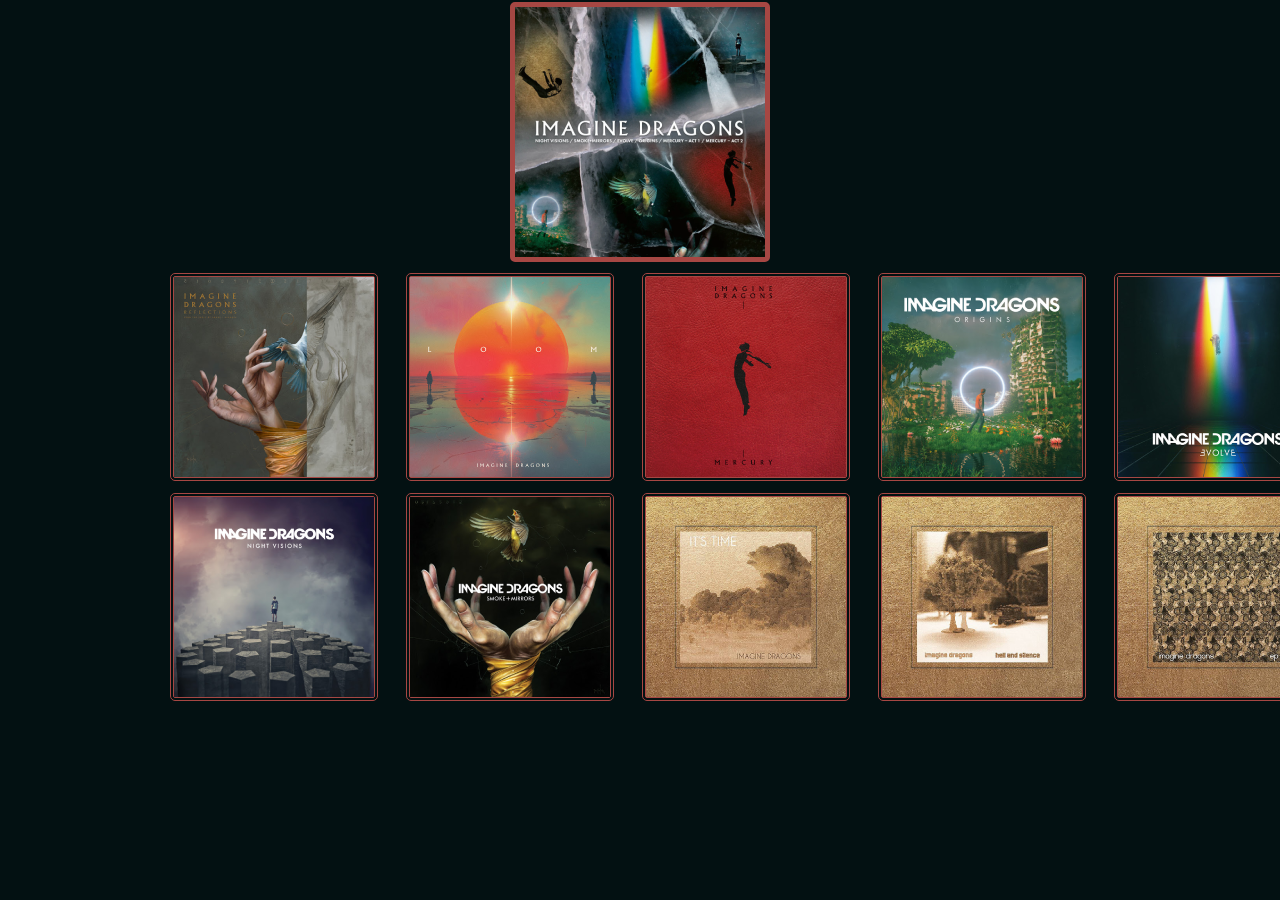
<file: index.html>
<!DOCTYPE html>
<html lang="en">
<head>
    <meta charset="UTF-8">
    <meta name="viewport" content="width=device-width, initial-scale=1.0">
    <link rel="stylesheet" href="CSS/style.css" type="text/css">
    <script src="JavaScript/functions.js" defer></script>
    <title>Album Selector</title>
</head>
<body>
    <div id="mainCard">
        <img src="Imagens/ID_PrincipalImage.png" alt="">
    </div>
    <div class="container">
        <div class="list">
            <button name="btnReflections" id="btnReflections">
                <div class="item">
                    <img src="Imagens/REFLECTIONS.png" alt="">
                    <h1>REFLECTIONS</h1>
                </div>
            </button>

            <button name="btnLoom" id="btnLoom">
                <div class="item">
                    <img src="Imagens/LOOM.png" alt="">
                    <h1>LOOM</h1>
                </div>
            </button>

            <button name="btnMercury" id="btnMercury">
                <div class="item">
                    <img src="Imagens/MERCURY.png" alt="">
                    <h1>MERCURY ACT 1 AND 2</h1>
                </div>
            </button>

            <button name="btnOrigins" id="btnOrigins">
                <div class="item">
                    <img src="Imagens/ORIGINS.png" alt="">
                    <h1>ORIGINS</h1>
                </div>
            </button>

            <button name="btnEvolve" id="btnEvolve">
                <div class="item">
                    <img src="Imagens/EVOLVE.png" alt="">
                    <h1>EVOLVE</h1>
                </div>
            </button>
        </div>
        <div class="list2">
            <button name="btnNightVisions" id="btnNightVisions">
                <div class="item">
                    <img src="Imagens/NIGHT_VISIONS.png" alt="">
                    <h1>NIGHT VISIONS</h1>
                </div>
            </button>

            <button name="btnSmokeMirrors" id="btnSmokeMirrors">
                <div class="item">
                    <img src="Imagens/SMOKE_MIRRORS.png" alt="">
                    <h1>SMOKE & MIRRORS</h1>
                </div>
            </button>

            <button name="btnItsTime" id="btnItsTime">
                <div class="item">
                    <img src="Imagens/ITS_TIME.png" alt="">
                    <h1>IT'S TIME</h1>
                </div>
            </button>

            <button name="btnHellAndSilence" id="btnHellAndSilence">
                <div class="item">
                    <img src="Imagens/HELL_AND_SILENCE.png" alt="">
                    <h1>HELL AND SILENCE</h1>
                </div>
            </button>

            <button name="btnImagineDragons" id="btnImagineDragons">
                <div class="item">
                    <img src="Imagens/IMAGINE_DRAGONS.png" alt="">
                    <h1>IMAGINE DRAGONS</h1>
                </div>
            </button>
        </div>
    </div>
</body>
</html>
</file>
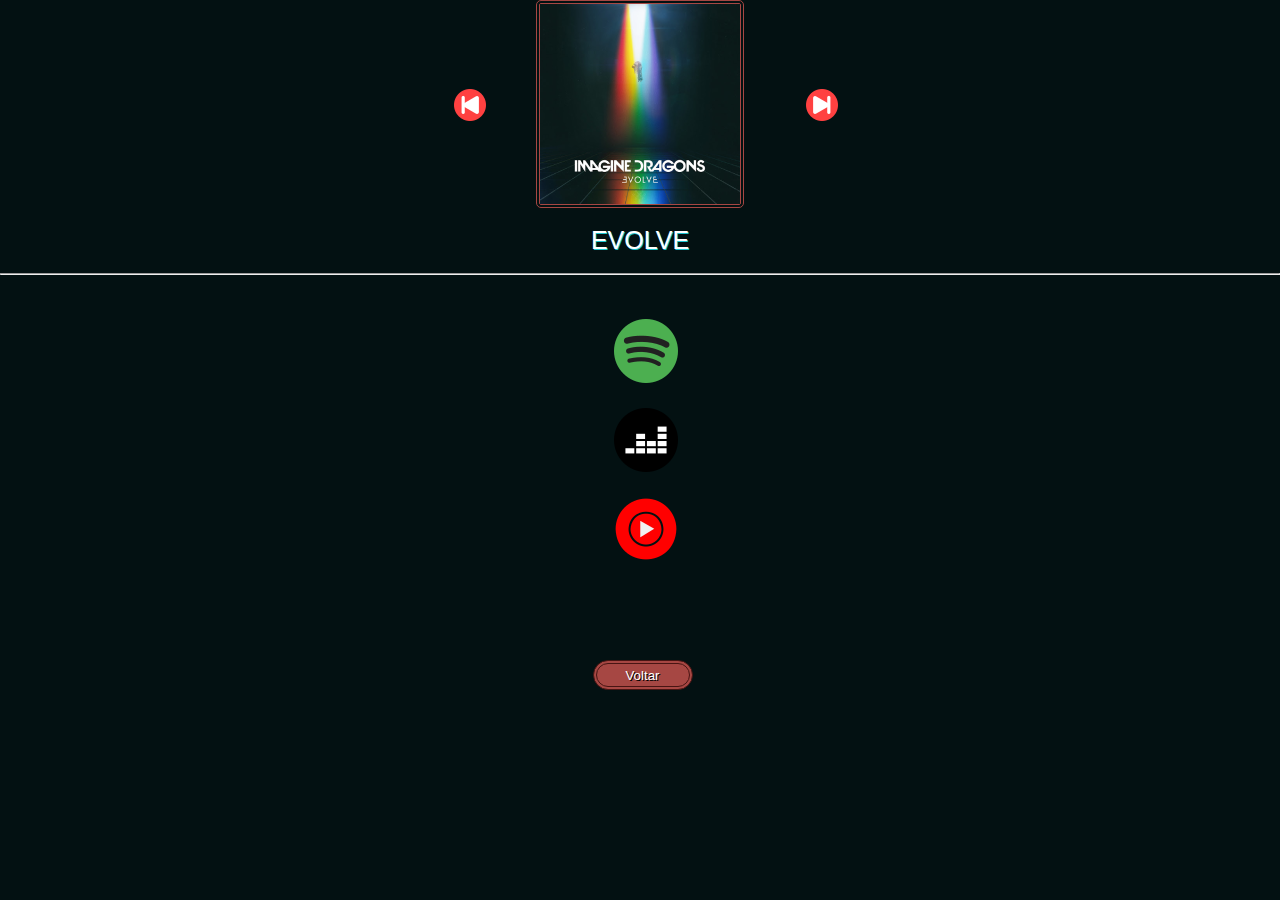
<file: evolve.html>
<html lang="en">
<head>
    <meta charset="UTF-8">
    <meta name="viewport" content="width=device-width, initial-scale=1.0">
    <link rel="stylesheet" href="CSS/styleAlbuns.css">
    <script src="JavaScript/albuns.js" defer></script>
    <title>Albuns</title>
</head>
<body text="white">
    <div class="containerlogo">
        <button class="btnAnterProx" id="btnAnterior" name="btnAnterior">
            <img src="Imagens/back.png" alt="">
        </button>

        <div id="imgAlbum">
            <img src="Imagens/EVOLVE.png" id="img_Album" alt="">
        </div>

        <button class="btnAnterProx" id="btnProximo" name="btnProximo">
            <img src="Imagens/next.png" alt="">
        </button>
    </div>
    <br>
    <p class="nomeAlbum">EVOLVE</p>

    <br><hr><br>

    <div class="container">
        <button class="btnPlataforma" id="btnSpotify" name="btnSpotify">
            <img src="Imagens/spotify.png" alt="" title="spotify">
        </button>
        <button class="btnPlataforma" id="btnDeezer" name="btnDeezer">
            <img src="Imagens/deezer.png" alt="" title="deezer">
        </button>
        <button class="btnPlataforma" id="btnYTM" name="btnYTM">
            <img src="Imagens/musica.png" alt="" title="youtube music">
        </button>

        <button id="btnVoltar" name="btnVoltar">
            Voltar
        </button>
    </div>
</body>
</html>
</file>
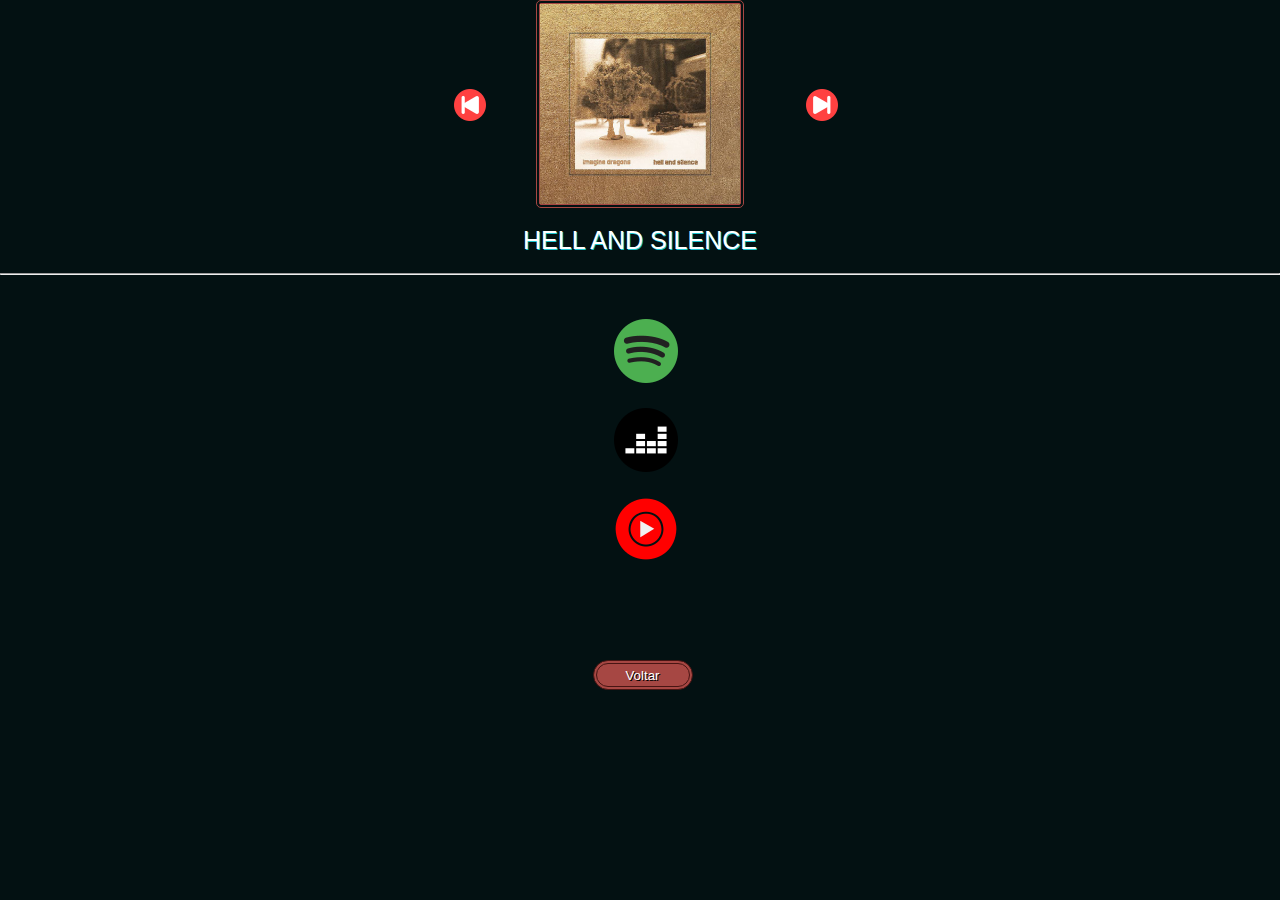
<file: hellandsilence.html>
<html lang="en">
<head>
    <meta charset="UTF-8">
    <meta name="viewport" content="width=device-width, initial-scale=1.0">
    <link rel="stylesheet" href="CSS/styleAlbuns.css">
    <script src="JavaScript/albuns.js" defer></script>
    <title>Albuns</title>
</head>
<body text="white">
    <div class="containerlogo">
        <button class="btnAnterProx" id="btnAnterior" name="btnAnterior">
            <img src="Imagens/back.png" alt="">
        </button>

        <div id="imgAlbum">
            <img src="Imagens/HELL_AND_SILENCE.png" id="img_Album" alt="">
        </div>

        <button class="btnAnterProx" id="btnProximo" name="btnProximo">
            <img src="Imagens/next.png" alt="">
        </button>
    </div>
    <br>
    <p class="nomeAlbum">HELL AND SILENCE</p>

    <br><hr><br>

    <div class="container">
        <button class="btnPlataforma" id="btnSpotify" name="btnSpotify">
            <img src="Imagens/spotify.png" alt="" title="spotify">
        </button>
        <button class="btnPlataforma" id="btnDeezer" name="btnDeezer">
            <img src="Imagens/deezer.png" alt="" title="deezer">
        </button>
        <button class="btnPlataforma" id="btnYTM" name="btnYTM">
            <img src="Imagens/musica.png" alt="" title="youtube music">
        </button>

        <button id="btnVoltar" name="btnVoltar">
            Voltar
        </button>
    </div>
</body>
</html>
</file>
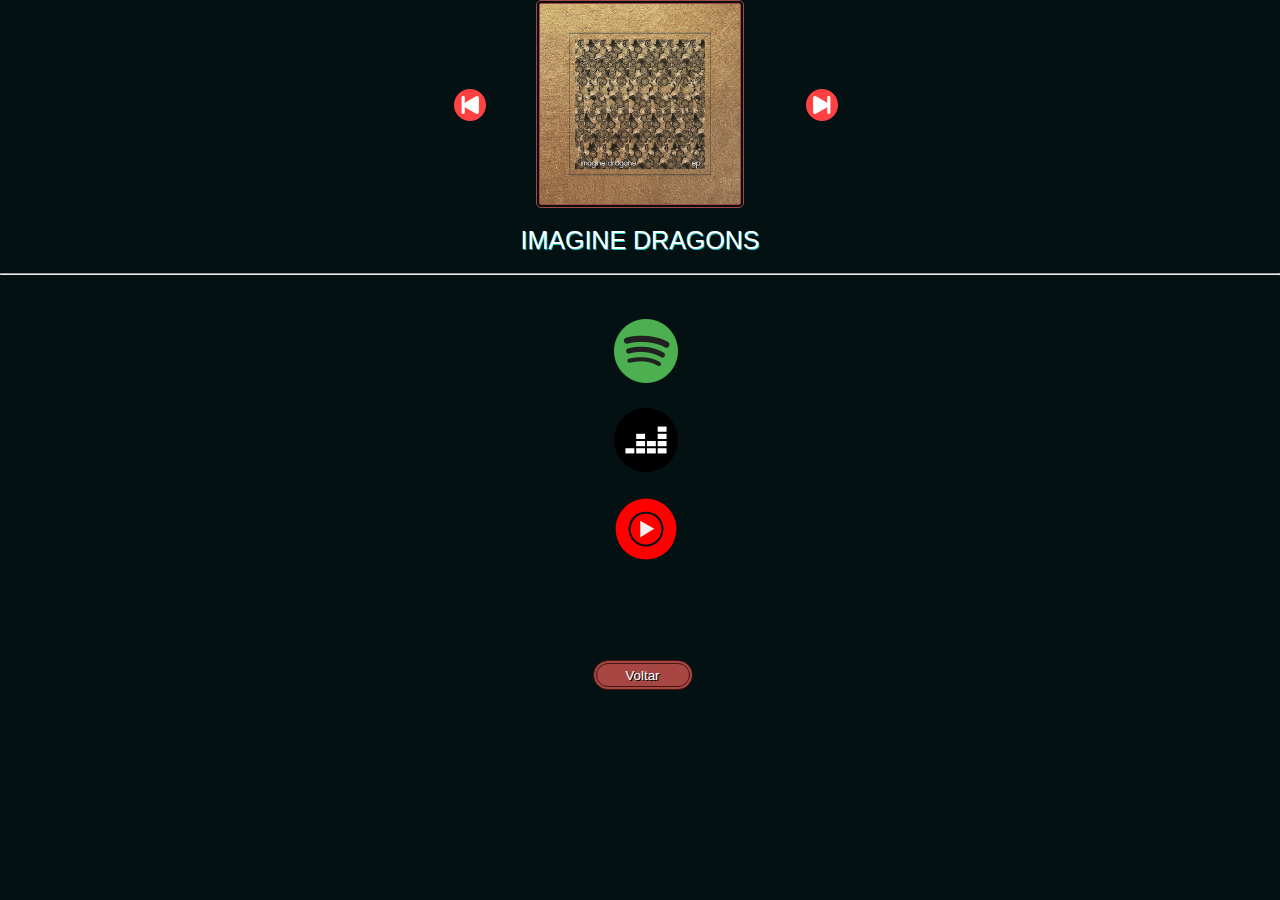
<file: imaginedragons.html>
<html lang="en">
<head>
    <meta charset="UTF-8">
    <meta name="viewport" content="width=device-width, initial-scale=1.0">
    <link rel="stylesheet" href="CSS/styleAlbuns.css">
    <script src="JavaScript/albuns.js" defer></script>
    <title>Albuns</title>
</head>
<body text="white">
    <div class="containerlogo">
        <button class="btnAnterProx" id="btnAnterior" name="btnAnterior">
            <img src="Imagens/back.png" alt="">
        </button>

        <div id="imgAlbum">
            <img src="Imagens/IMAGINE_DRAGONS.png" id="img_Album" alt="">
        </div>

        <button class="btnAnterProx" id="btnProximo" name="btnProximo">
            <img src="Imagens/next.png" alt="">
        </button>
    </div>
    <br>
    <p class="nomeAlbum">IMAGINE DRAGONS</p>

    <br><hr><br>

    <div class="container">
        <button class="btnPlataforma" id="btnSpotify" name="btnSpotify">
            <img src="Imagens/spotify.png" alt="" title="spotify">
        </button>
        <button class="btnPlataforma" id="btnDeezer" name="btnDeezer">
            <img src="Imagens/deezer.png" alt="" title="deezer">
        </button>
        <button class="btnPlataforma" id="btnYTM" name="btnYTM">
            <img src="Imagens/musica.png" alt="" title="youtube music">
        </button>

        <button id="btnVoltar" name="btnVoltar">
            Voltar
        </button>
    </div>
</body>
</html>
</file>
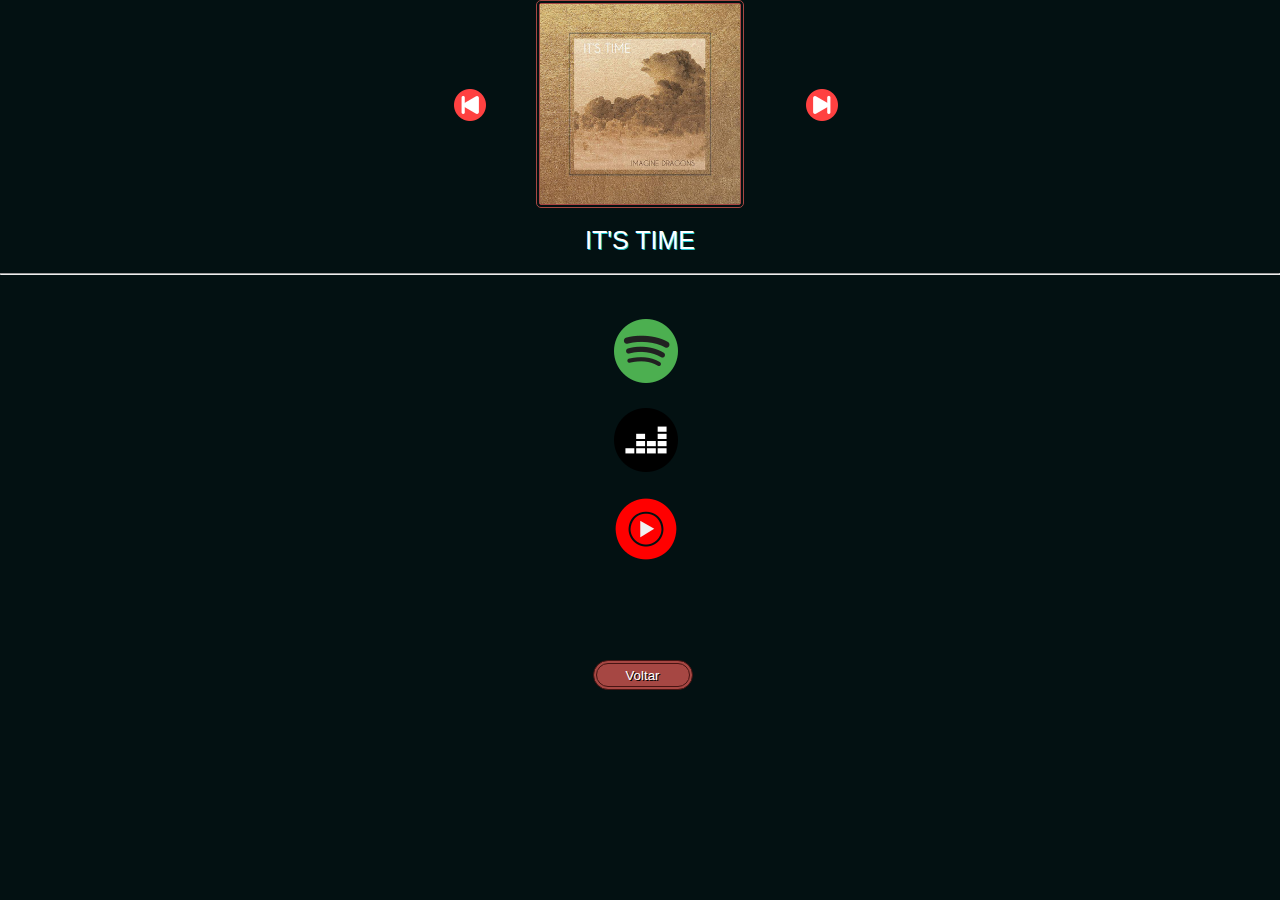
<file: itstime.html>
<html lang="en">
<head>
    <meta charset="UTF-8">
    <meta name="viewport" content="width=device-width, initial-scale=1.0">
    <link rel="stylesheet" href="CSS/styleAlbuns.css">
    <script src="JavaScript/albuns.js" defer></script>
    <title>Albuns</title>
</head>
<body text="white">
    <div class="containerlogo">
        <button class="btnAnterProx" id="btnAnterior" name="btnAnterior">
            <img src="Imagens/back.png" alt="">
        </button>

        <div id="imgAlbum">
            <img src="Imagens/ITS_TIME.png" id="img_Album" alt="">
        </div>

        <button class="btnAnterProx" id="btnProximo" name="btnProximo">
            <img src="Imagens/next.png" alt="">
        </button>
    </div>
    <br>
    <p class="nomeAlbum">IT'S TIME</p>

    <br><hr><br>

    <div class="container">
        <button class="btnPlataforma" id="btnSpotify" name="btnSpotify">
            <img src="Imagens/spotify.png" alt="" title="spotify">
        </button>
        <button class="btnPlataforma" id="btnDeezer" name="btnDeezer">
            <img src="Imagens/deezer.png" alt="" title="deezer">
        </button>
        <button class="btnPlataforma" id="btnYTM" name="btnYTM">
            <img src="Imagens/musica.png" alt="" title="youtube music">
        </button>

        <button id="btnVoltar" name="btnVoltar">
            Voltar
        </button>
    </div>
</body>
</html>
</file>
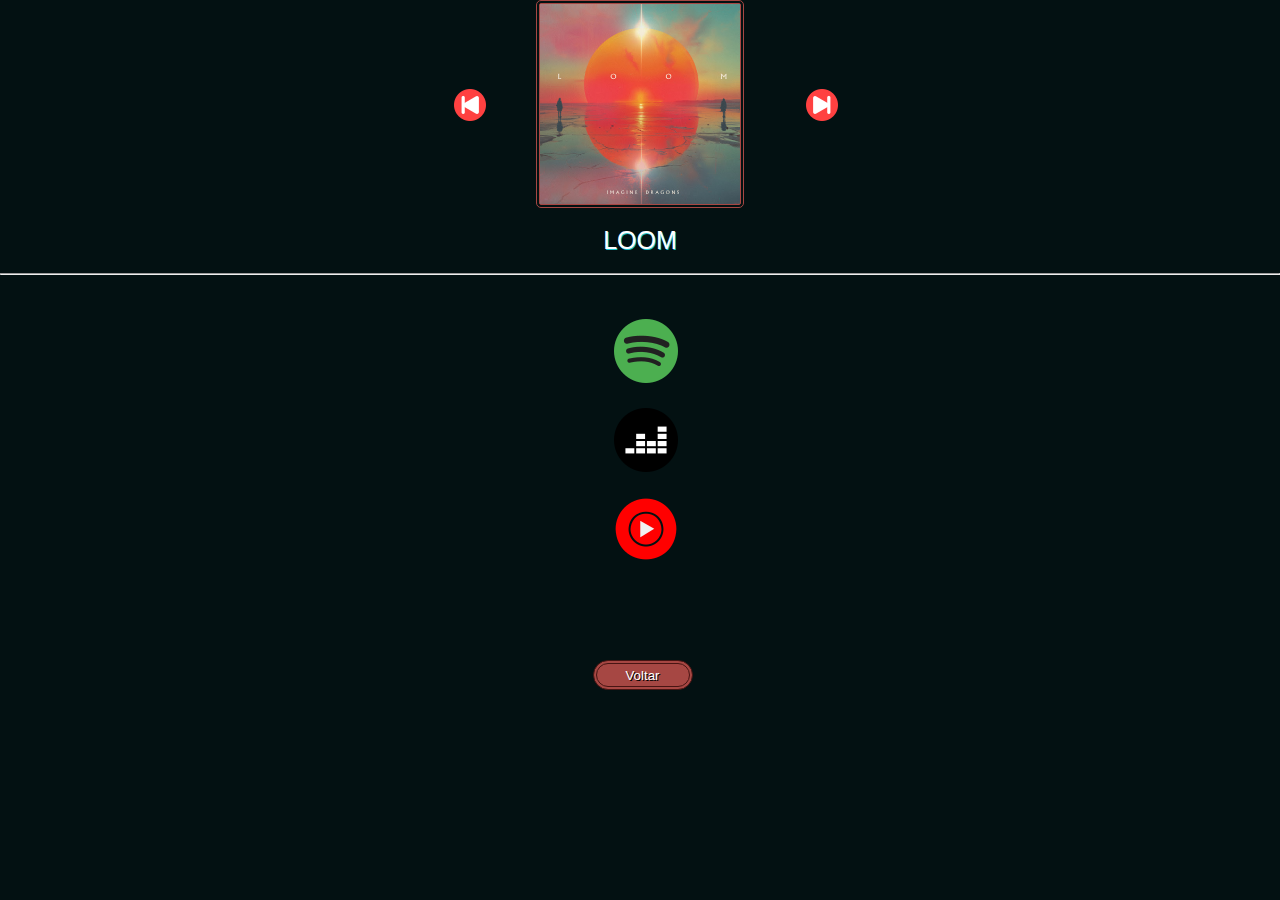
<file: loom.html>
<html lang="en">
<head>
    <meta charset="UTF-8">
    <meta name="viewport" content="width=device-width, initial-scale=1.0">
    <link rel="stylesheet" href="CSS/styleAlbuns.css">
    <script src="JavaScript/albuns.js" defer></script>
    <title>Albuns</title>
</head>
<body text="white">
    <div class="containerlogo">
        <button class="btnAnterProx" id="btnAnterior" name="btnAnterior">
            <img src="Imagens/back.png" alt="">
        </button>

        <div id="imgAlbum">
            <img src="Imagens/LOOM.png" id="img_Album" alt="">
        </div>

        <button class="btnAnterProx" id="btnProximo" name="btnProximo">
            <img src="Imagens/next.png" alt="">
        </button>
    </div>
    <br>
    <p class="nomeAlbum">LOOM</p>

    <br><hr><br>

    <div class="container">
        <button class="btnPlataforma" id="btnSpotify" name="btnSpotify">
            <img src="Imagens/spotify.png" alt="" title="spotify">
        </button>
        <button class="btnPlataforma" id="btnDeezer" name="btnDeezer">
            <img src="Imagens/deezer.png" alt="" title="deezer">
        </button>
        <button class="btnPlataforma" id="btnYTM" name="btnYTM">
            <img src="Imagens/musica.png" alt="" title="youtube music">
        </button>

        <button id="btnVoltar" name="btnVoltar">
            Voltar
        </button>
    </div>
</body>
</html>
</file>
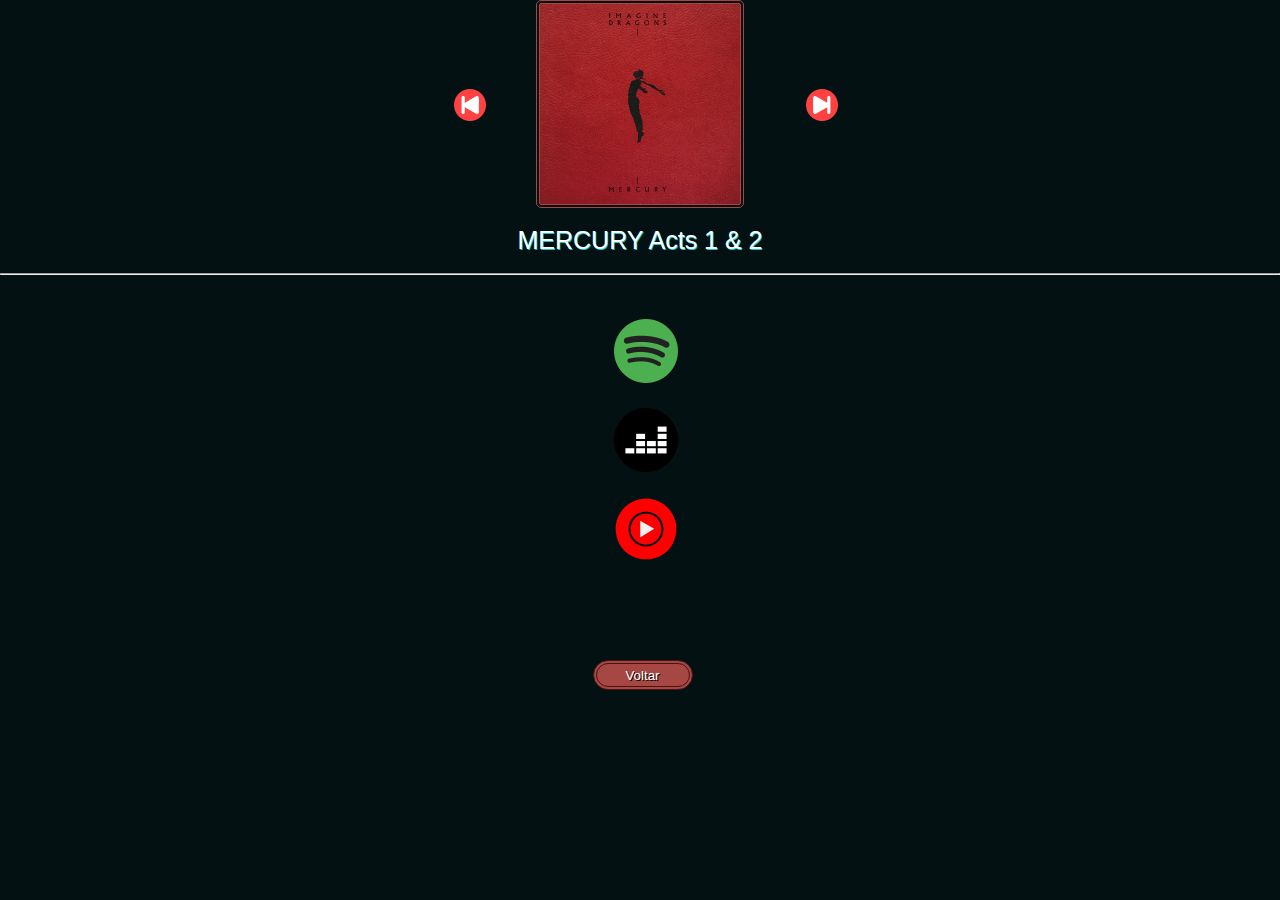
<file: mercury.html>
<html lang="en">
<head>
    <meta charset="UTF-8">
    <meta name="viewport" content="width=device-width, initial-scale=1.0">
    <link rel="stylesheet" href="CSS/styleAlbuns.css">
    <script src="JavaScript/albuns.js" defer></script>
    <title>Albuns</title>
</head>
<body text="white">
    <div class="containerlogo">
        <button class="btnAnterProx" id="btnAnterior" name="btnAnterior">
            <img src="Imagens/back.png" alt="">
        </button>

        <div id="imgAlbum">
            <img src="Imagens/MERCURY.png" id="img_Album" alt="">
        </div>

        <button class="btnAnterProx" id="btnProximo" name="btnProximo">
            <img src="Imagens/next.png" alt="">
        </button>
    </div>
    <br>
    <p class="nomeAlbum">MERCURY Acts 1 & 2</p>

    <br><hr><br>

    <div class="container">
        <button class="btnPlataforma" id="btnSpotify" name="btnSpotify">
            <img src="Imagens/spotify.png" alt="" title="spotify">
        </button>
        <button class="btnPlataforma" id="btnDeezer" name="btnDeezer">
            <img src="Imagens/deezer.png" alt="" title="deezer">
        </button>
        <button class="btnPlataforma" id="btnYTM" name="btnYTM">
            <img src="Imagens/musica.png" alt="" title="youtube music">
        </button>

        <button id="btnVoltar" name="btnVoltar">
            Voltar
        </button>
    </div>
</body>
</html>
</file>
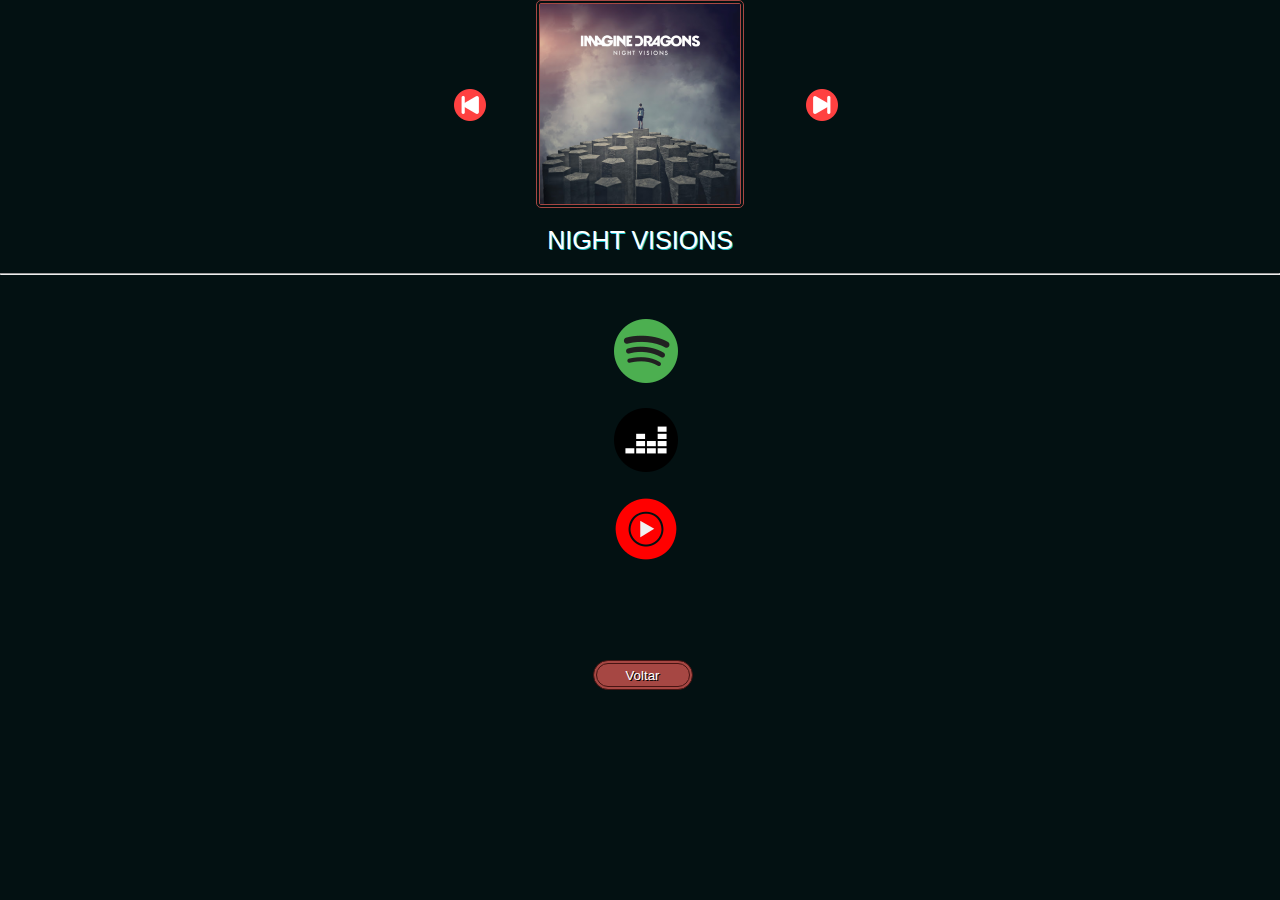
<file: nightvisions.html>
<html lang="en">
<head>
    <meta charset="UTF-8">
    <meta name="viewport" content="width=device-width, initial-scale=1.0">
    <link rel="stylesheet" href="CSS/styleAlbuns.css">
    <script src="JavaScript/albuns.js" defer></script>
    <title>Albuns</title>
</head>
<body text="white">
    <div class="containerlogo">
        <button class="btnAnterProx" id="btnAnterior" name="btnAnterior">
            <img src="Imagens/back.png" alt="">
        </button>

        <div id="imgAlbum">
            <img src="Imagens/NIGHT_VISIONS.png" id="img_Album" alt="">
        </div>

        <button class="btnAnterProx" id="btnProximo" name="btnProximo">
            <img src="Imagens/next.png" alt="">
        </button>
    </div>
    <br>
    <p class="nomeAlbum">NIGHT VISIONS</p>

    <br><hr><br>

    <div class="container">
        <button class="btnPlataforma" id="btnSpotify" name="btnSpotify">
            <img src="Imagens/spotify.png" alt="" title="spotify">
        </button>
        <button class="btnPlataforma" id="btnDeezer" name="btnDeezer">
            <img src="Imagens/deezer.png" alt="" title="deezer">
        </button>
        <button class="btnPlataforma" id="btnYTM" name="btnYTM">
            <img src="Imagens/musica.png" alt="" title="youtube music">
        </button>

        <button id="btnVoltar" name="btnVoltar">
            Voltar
        </button>
    </div>
</body>
</html>
</file>
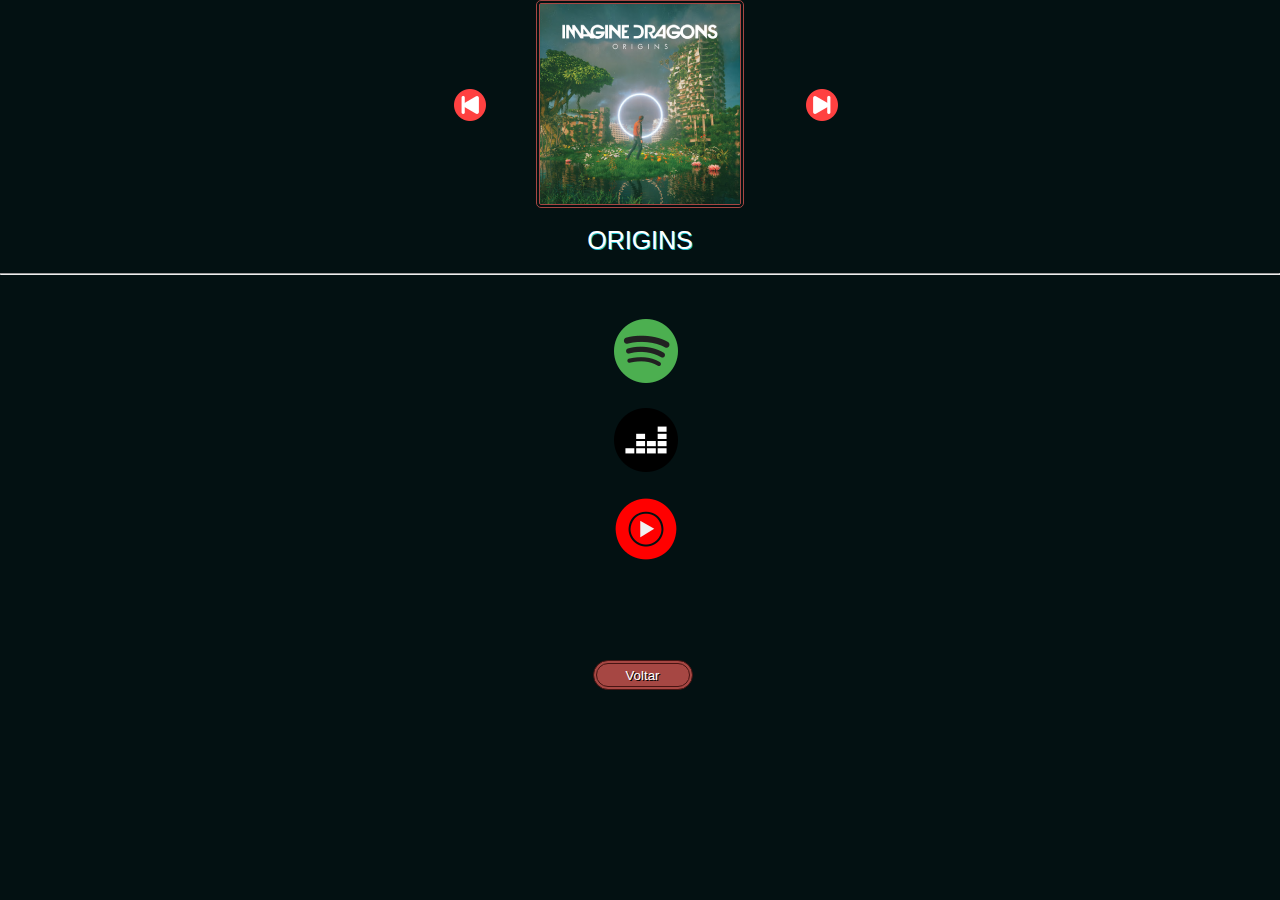
<file: origins.html>
<html lang="en">
<head>
    <meta charset="UTF-8">
    <meta name="viewport" content="width=device-width, initial-scale=1.0">
    <link rel="stylesheet" href="CSS/styleAlbuns.css">
    <script src="JavaScript/albuns.js" defer></script>
    <title>Albuns</title>
</head>
<body text="white">
    <div class="containerlogo">
        <button class="btnAnterProx" id="btnAnterior" name="btnAnterior">
            <img src="Imagens/back.png" alt="">
        </button>

        <div id="imgAlbum">
            <img src="Imagens/ORIGINS.png" id="img_Album" alt="">
        </div>

        <button class="btnAnterProx" id="btnProximo" name="btnProximo">
            <img src="Imagens/next.png" alt="">
        </button>
    </div>
    <br>
    <p class="nomeAlbum">ORIGINS</p>

    <br><hr><br>

    <div class="container">
        <button class="btnPlataforma" id="btnSpotify" name="btnSpotify">
            <img src="Imagens/spotify.png" alt="" title="spotify">
        </button>
        <button class="btnPlataforma" id="btnDeezer" name="btnDeezer">
            <img src="Imagens/deezer.png" alt="" title="deezer">
        </button>
        <button class="btnPlataforma" id="btnYTM" name="btnYTM">
            <img src="Imagens/musica.png" alt="" title="youtube music">
        </button>

        <button id="btnVoltar" name="btnVoltar">
            Voltar
        </button>
    </div>
</body>
</html>
</file>
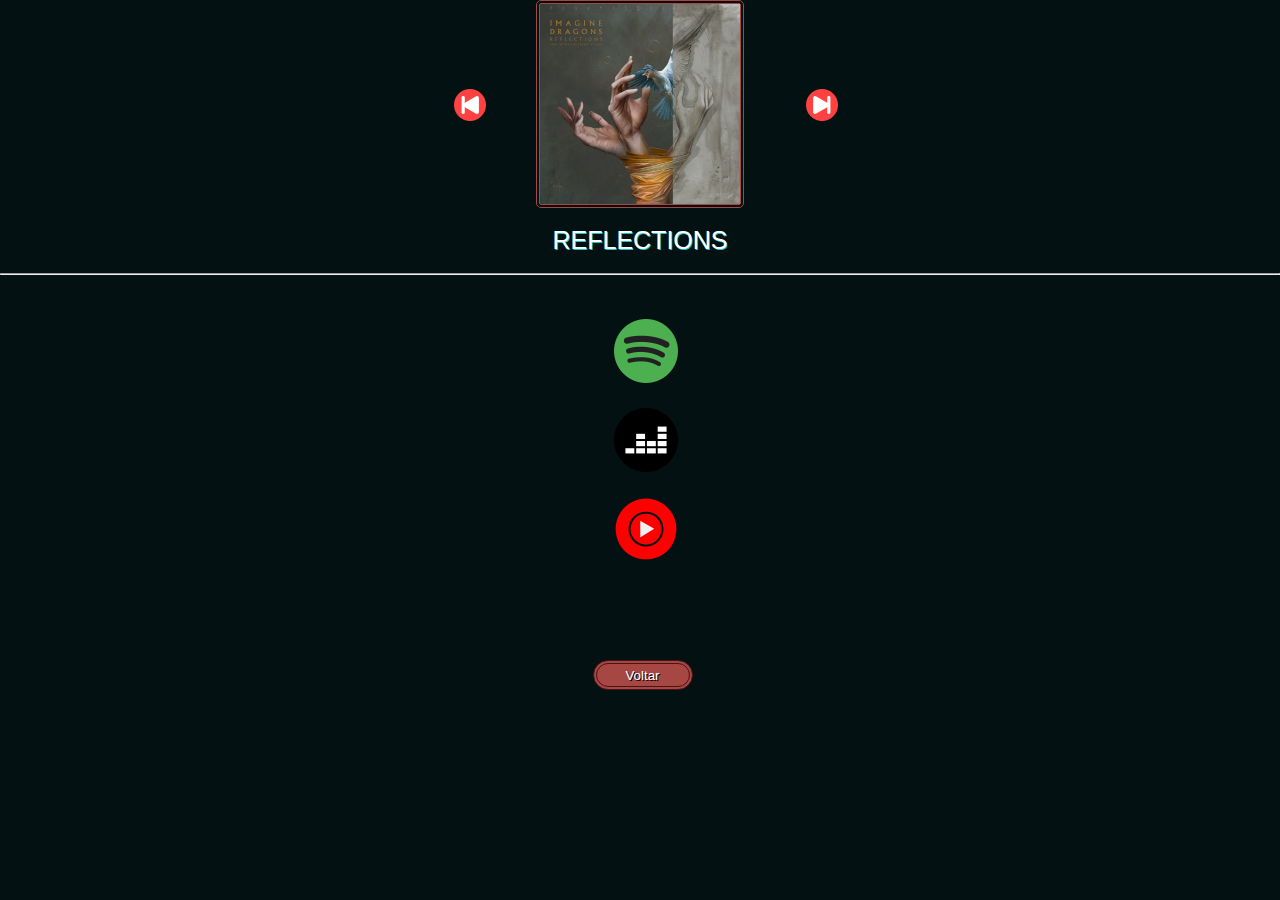
<file: reflections.html>
<!DOCTYPE html>
<html lang="en">
<head>
    <meta charset="UTF-8">
    <meta name="viewport" content="width=device-width, initial-scale=1.0">
    <link rel="stylesheet" href="CSS/styleAlbuns.css">
    <script src="JavaScript/albuns.js" defer></script>
    <title>Albuns</title>
</head>
<body text="white">
    <div class="containerlogo">
        <button class="btnAnterProx" id="btnAnterior" name="btnAnterior">
            <img src="Imagens/back.png" alt="">
        </button>

        <div id="imgAlbum">
            <img src="Imagens/REFLECTIONS.png" id="img_Album" alt="">
        </div>

        <button class="btnAnterProx" id="btnProximo" name="btnProximo">
            <img src="Imagens/next.png" alt="">
        </button>
    </div>
    <br>
    <p class="nomeAlbum">REFLECTIONS</p>

    <br><hr><br>

    <div class="container">
        <button class="btnPlataforma" id="btnSpotify" name="btnSpotify">
            <img src="Imagens/spotify.png" alt="" title="spotify">
        </button>
        <button class="btnPlataforma" id="btnDeezer" name="btnDeezer">
            <img src="Imagens/deezer.png" alt="" title="deezer">
        </button>
        <button class="btnPlataforma" id="btnYTM" name="btnYTM">
            <img src="Imagens/musica.png" alt="" title="youtube music">
        </button>

        <button id="btnVoltar" name="btnVoltar">
            Voltar
        </button>
    </div>
</body>
</html>
</file>
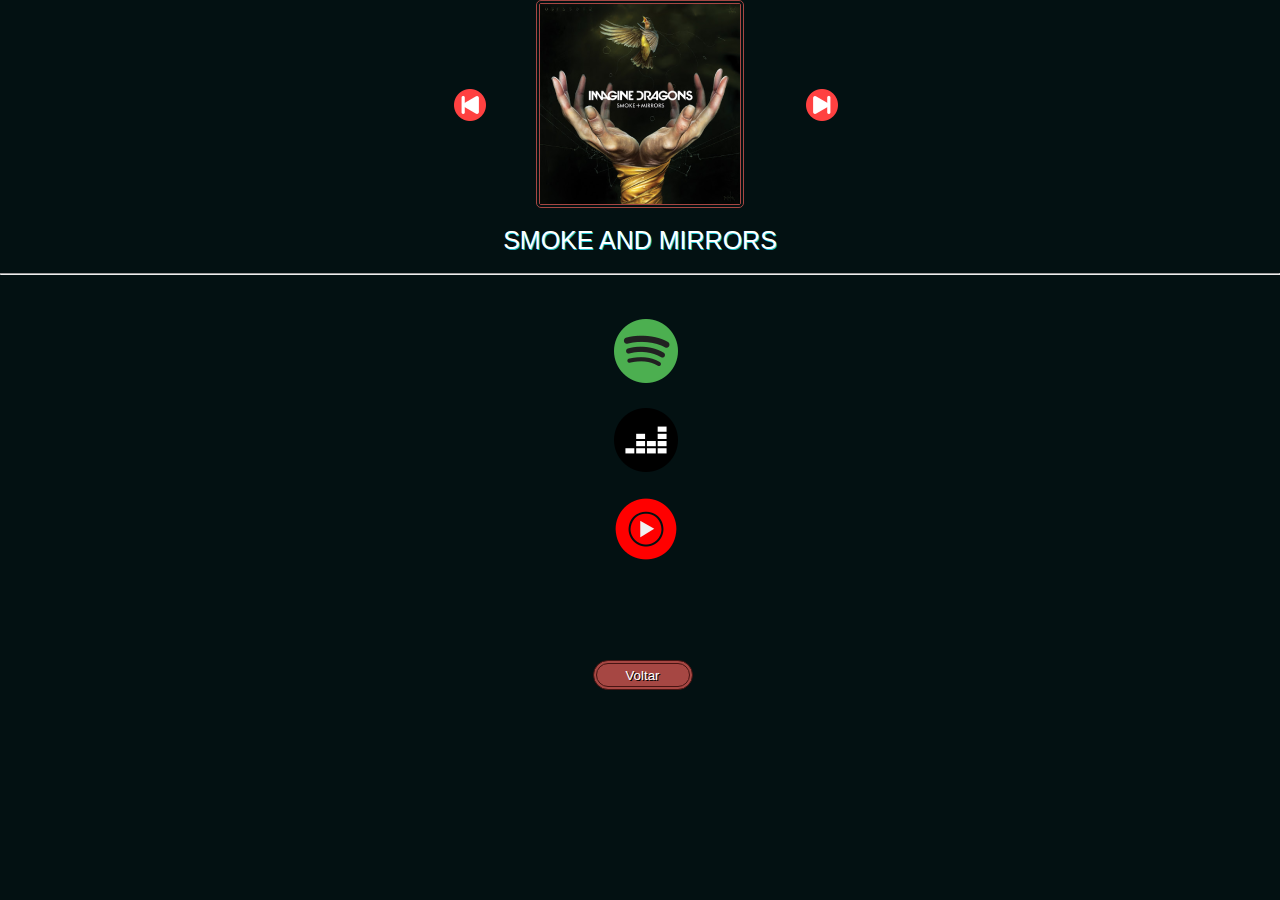
<file: smokemirrors.html>
<html lang="en">
<head>
    <meta charset="UTF-8">
    <meta name="viewport" content="width=device-width, initial-scale=1.0">
    <link rel="stylesheet" href="CSS/styleAlbuns.css">
    <script src="JavaScript/albuns.js" defer></script>
    <title>Albuns</title>
</head>
<body text="white">
    <div class="containerlogo">
        <button class="btnAnterProx" id="btnAnterior" name="btnAnterior">
            <img src="Imagens/back.png" alt="">
        </button>

        <div id="imgAlbum">
            <img src="Imagens/SMOKE_MIRRORS.png" id="img_Album" alt="">
        </div>

        <button class="btnAnterProx" id="btnProximo" name="btnProximo">
            <img src="Imagens/next.png" alt="">
        </button>
    </div>
    <br>
    <p class="nomeAlbum">SMOKE AND MIRRORS</p>

    <br><hr><br>

    <div class="container">
        <button class="btnPlataforma" id="btnSpotify" name="btnSpotify">
            <img src="Imagens/spotify.png" alt="" title="spotify">
        </button>
        <button class="btnPlataforma" id="btnDeezer" name="btnDeezer">
            <img src="Imagens/deezer.png" alt="" title="deezer">
        </button>
        <button class="btnPlataforma" id="btnYTM" name="btnYTM">
            <img src="Imagens/musica.png" alt="" title="youtube music">
        </button>

        <button id="btnVoltar" name="btnVoltar">
            Voltar
        </button>
    </div>
</body>
</html>
</file>
<file: CSS/style.css>
*{
    margin: 0px;
}

/*Formatação de Tags*/
body{
    background-color: #031112;
    overflow: hidden;
}

div{
    width: 200px;
    height: 200px;
    border: double 4px #A64743;
    border-radius: 5px;

}

h1{
    font-family: Arial, Helvetica, sans-serif;
    position: absolute;
    color:rgb(255, 0, 0);
    font-size: x-large;
    top: 100%;
    left: 50%;
    transform: translate(-50%, -50%);
    transition: 1s;
    opacity: 0;
    text-shadow: 2px 2px black;
}

button{
    background: none;
    border: none;
}
/*Formatação de Elementos*/
#mainCard{
    width: 250px;
    height: 250px;
    margin: 0 auto;
    margin-top: 2px;
    margin-bottom: 10px;
    padding: 2px;
    border: solid 3px #A64743;
    background-color: #A64743;
}

/*Formatção de classes*/
.container{
    border: none;
    margin-left: 12.8%;
}

.list{
    border: none;
    display: flex;
    gap: 1em;
    margin-bottom: 20px;
}

.list2{
    border: none;
    display: flex;
    gap: 1em;
}

.container:hover .item:not(:hover){
    filter: blur(2px);
}

.item{
    position: relative;
    transition: 1s;
}

.item:hover{
    transform: scale(1.05);
}

.item:hover h1{
    opacity: 1;
    top: 50%;
}
</file>
<file: CSS/styleAlbuns.css>
*{
    margin: 0px;
}
body{
    background-color: #031112;
    overflow: hidden;
}

#imgAlbum{
    width: 200px;
    height: 200px;
    border: double 4px #A64743;
    border-radius: 5px;
    margin: 0 auto;
}

#btnVoltar{
    background: #A64743;
    border: double #481513 4px;
    border-radius: 20px;
    width: 100px;
    height: 30px;
    margin-top: 100px;
    text-shadow: 1px 1px black;
    color: white;
    font-family: 'Lucida Sans', 'Lucida Sans Regular', 'Lucida Grande', 'Lucida Sans Unicode', Geneva, Verdana, sans-serif;
    margin-left: 5px;
}

#btnAnterior{
    margin-left: 35%;
}

#btnProximo{
    margin-right: 35%;
}

.containerlogo{
    display: flex;
    place-items: center;
}

.btnAnterProx{
    width: 32px;
    height: 32px;
    border-radius: 5px;
    border: none;
    background: none;
}

.btnPlataforma{
    border: none;
    background: none;
    width: 64px;
    height: 64px;
    margin-top: 25px;
}

.container{
    display: grid;
    place-items: center;
    text-align: center;
}

.nomeAlbum{
    text-align: center;
    font-size: 25px;
    color: white;
    font-family: 'Lucida Sans', 'Lucida Sans Regular', 'Lucida Grande', 'Lucida Sans Unicode', Geneva, Verdana, sans-serif;
    text-shadow: 1px 1px #1ac2ce;
    
}
</file>
